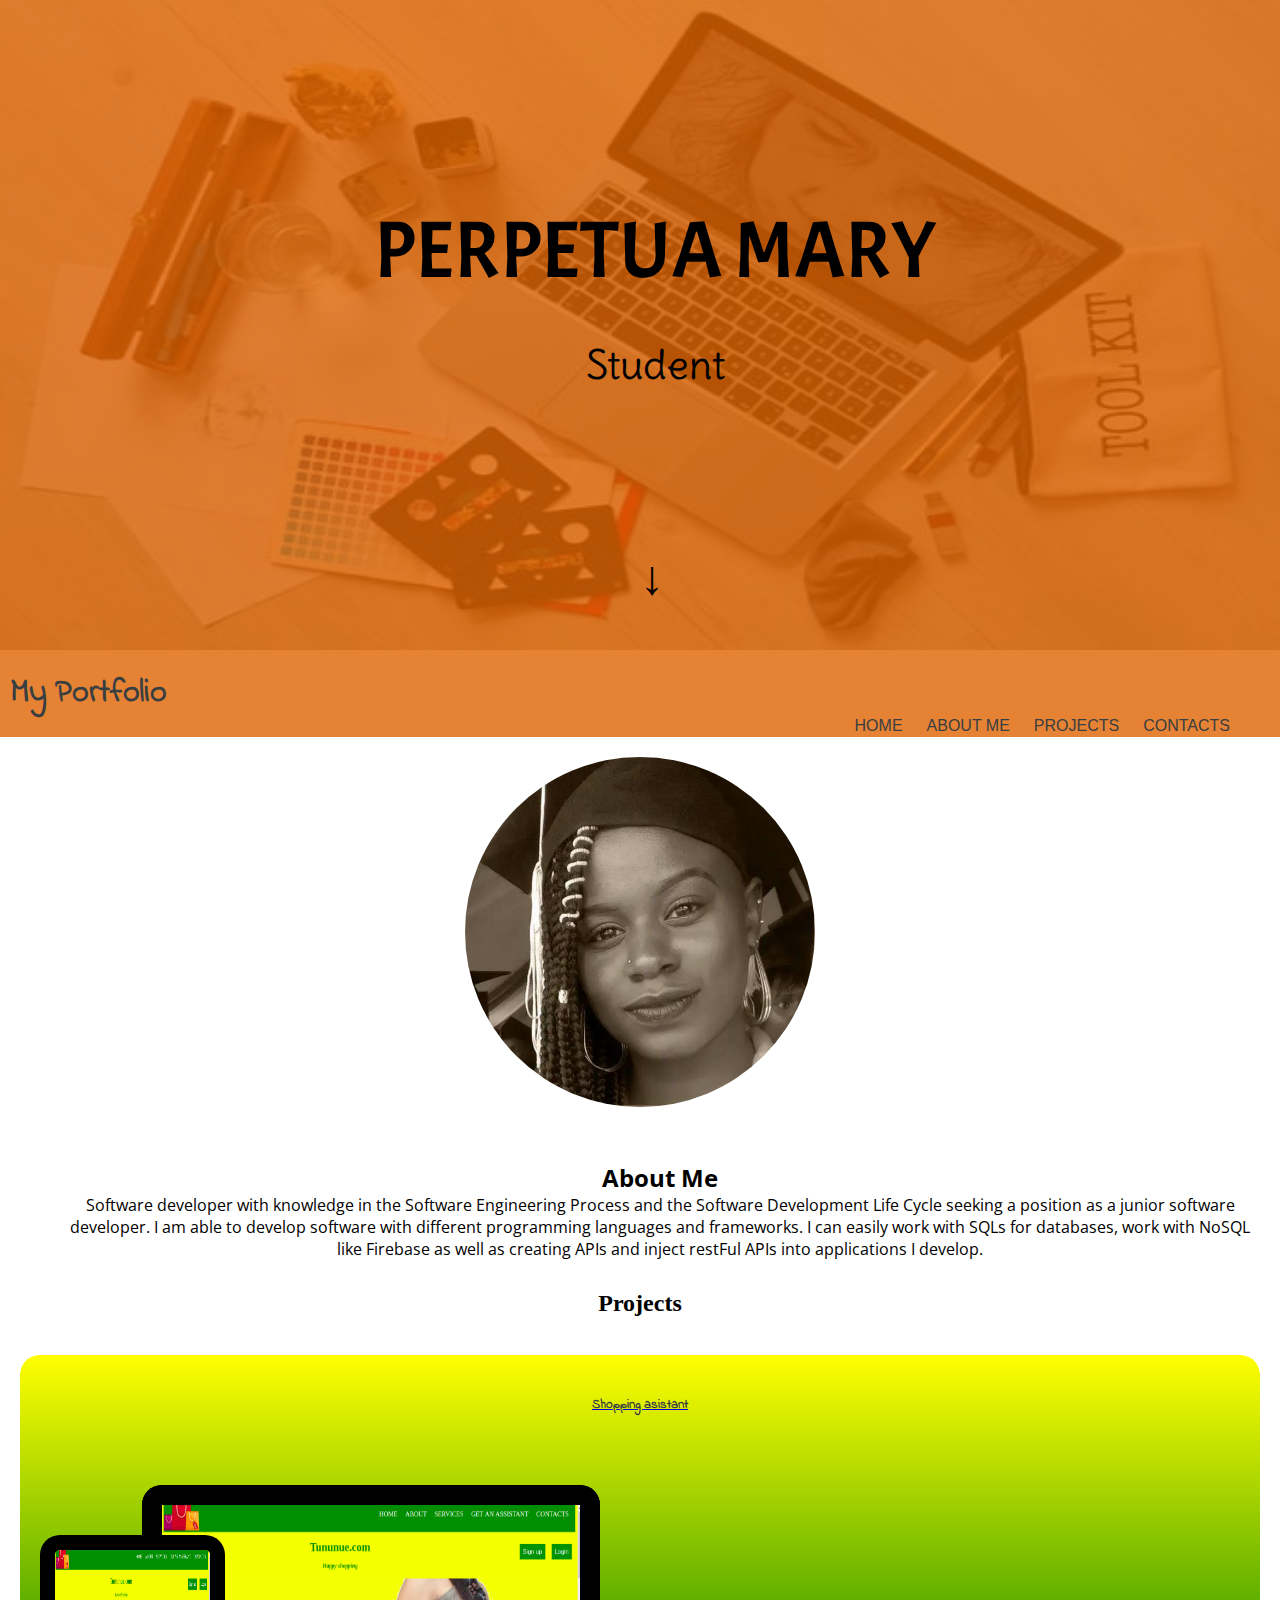
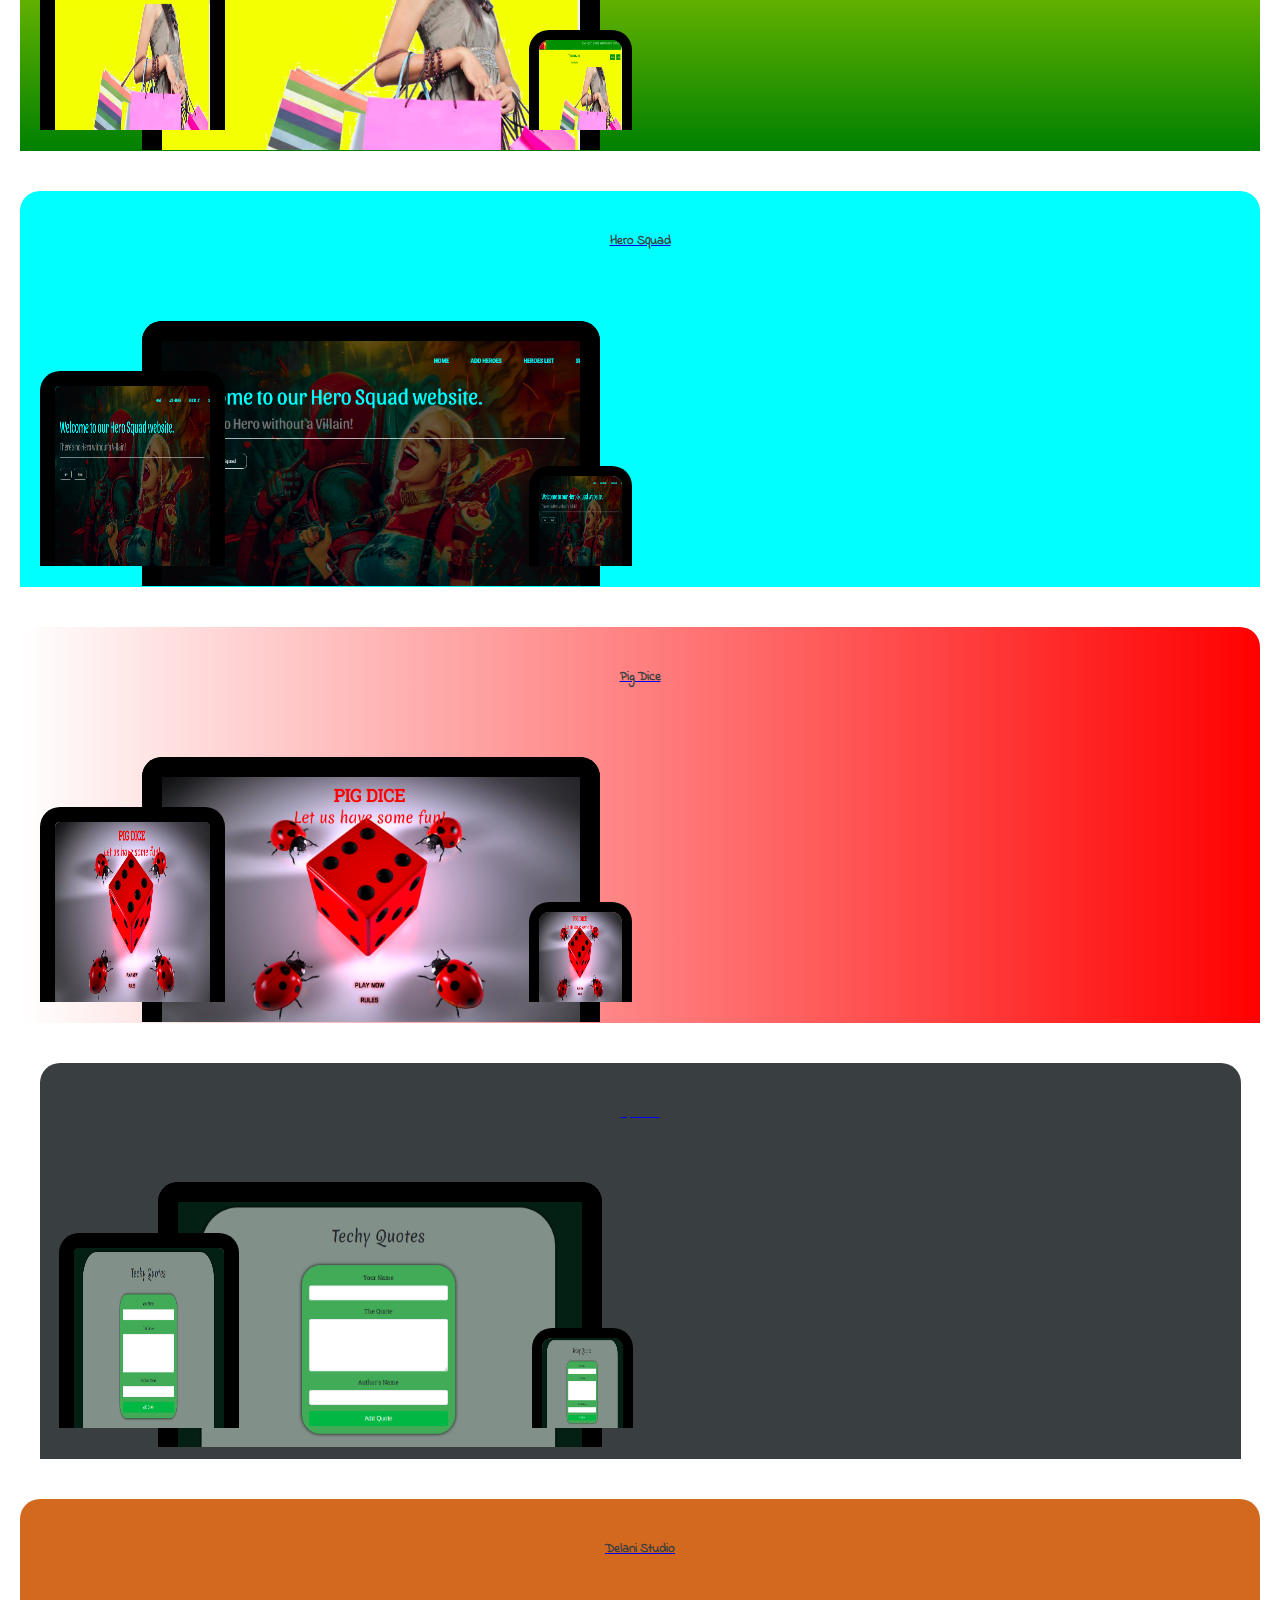
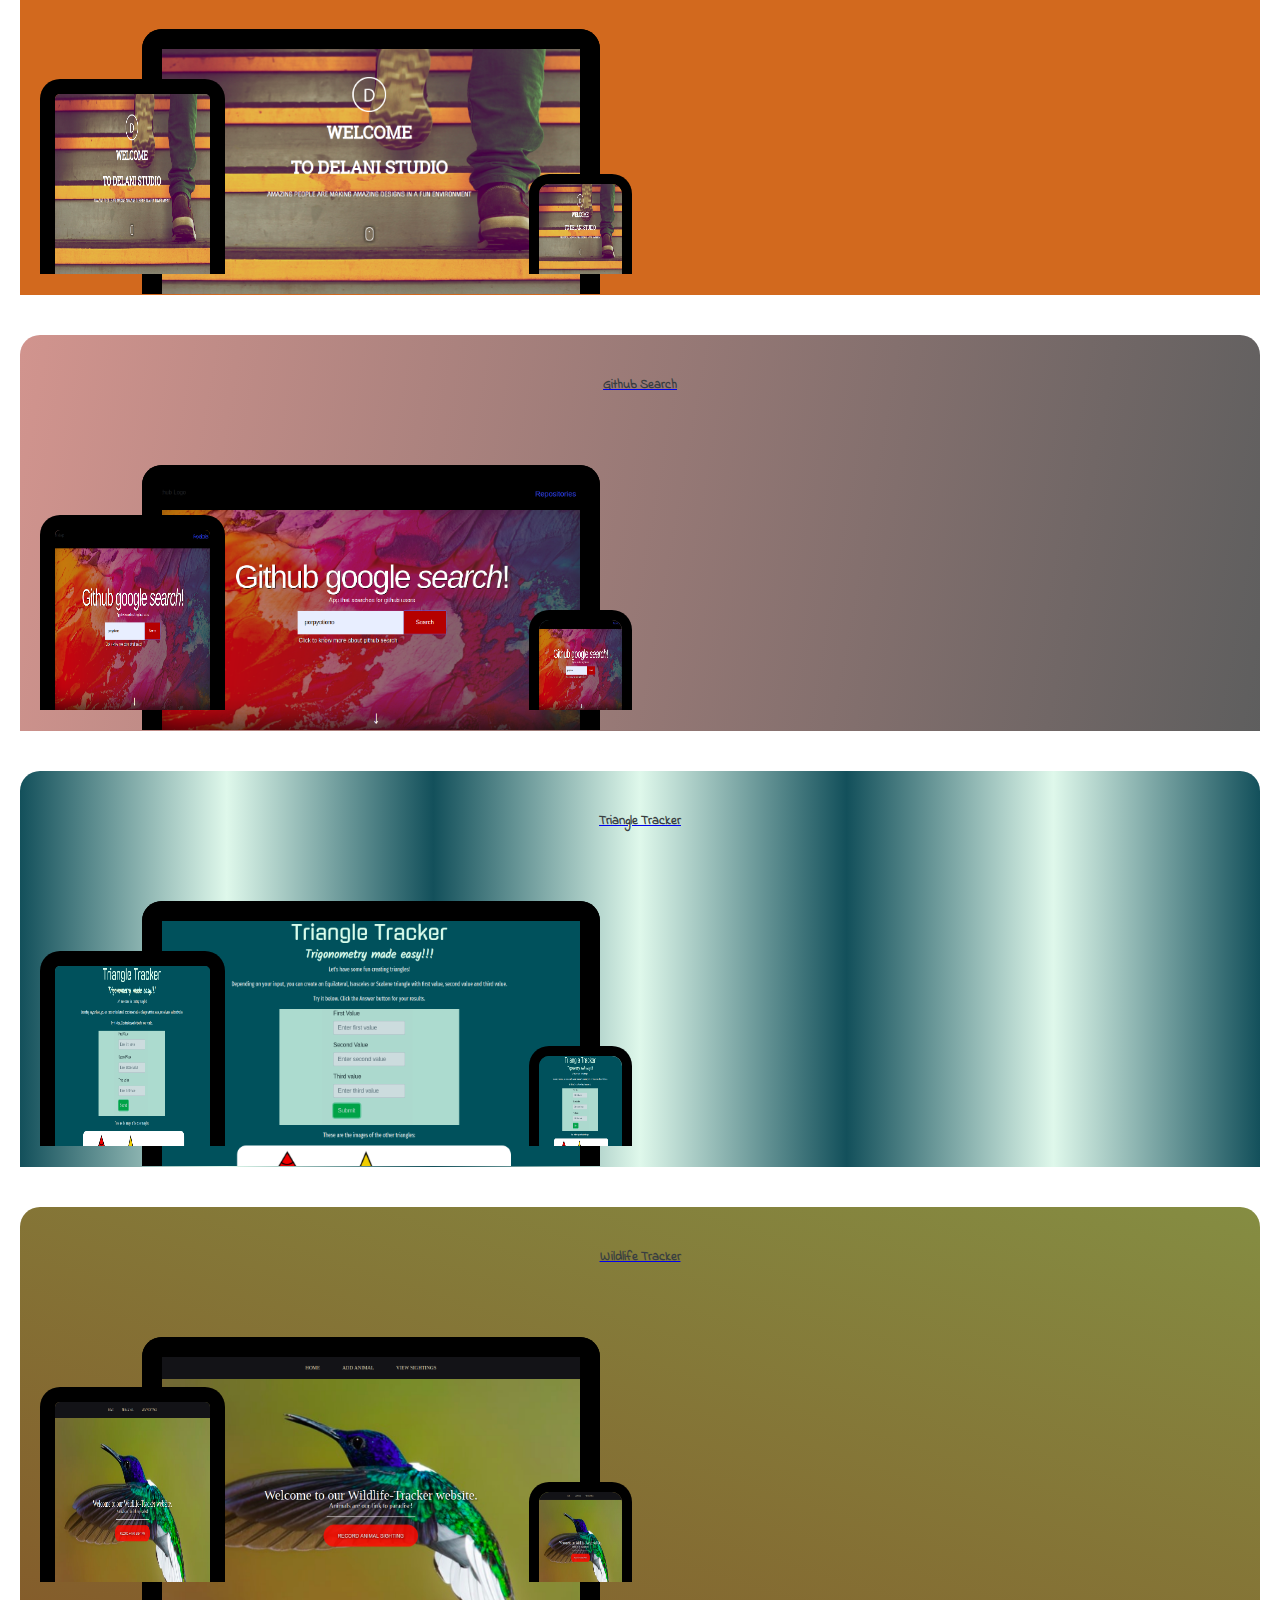
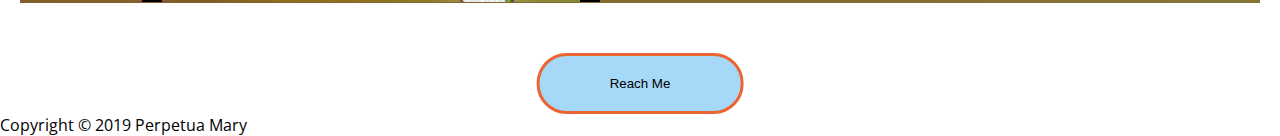
<file: index.html>
<!DOCTYPE html>
<html lang="en" dir="ltr">
  <head>
    <meta charset="utf-8">
    <title>My portfolio</title>
    <meta name="viewport" content="width=device-width, initial-scale=1.0">
    <link rel="stylesheet" href="https://use.fontawesome.com/releases/v5.8.1/css/all.css" integrity="sha384-50oBUHEmvpQ+1lW4y57PTFmhCaXp0ML5d60M1M7uH2+nqUivzIebhndOJK28anvf" crossorigin="anonymous">
    <link rel="stylesheet" href="css/styles.css">
    <link href="https://fonts.googleapis.com/css?family=Acme|Delius|Indie+Flower|Open+Sans" rel="stylesheet">

  </head>
  <body>
    <div class="slides">
      <figure>
        <div class="content">
          <p>PERPETUA MARY<br><span>Student</span></p>
          <img src="images/image-one.jpeg" alt="image one">
          <div class="test"></div>
        </div>

        <div class="content">
          <p>PERPETUA MARY<br><span>Business information technology<br> graduate</span></p>
          <img src="images/image-two.jpeg" alt="image two">
          <div class="test"></div>
        </div>

        <div class="content">
          <p>PERPETUA MARY<br><span>CEO Pelah Investments</span></p>
          <img src="images/image-three.jpeg" alt="image three">
          <div class="test"></div>
        </div>

        <div class="content">
          <p>PERPETUA MARY<br><span>Programming enthusiast</span></p>
          <img src="images/image-four.jpeg" alt="image four">
          <div class="test"></div>
        </div>

        <div class="content">
          <p>PERPETUA MARY<br><span>Aspiring Software Engineer</span></p>
          <img src="images/image-five.jpeg" alt="image five">
          <div class="test"></div>
        </div>
      </figure>
    </div>
    <div class="arrow">
      &#8595;
    </div>
    <div class="banner" id="navbar">
      <p>My Portfolio</p>
      <nav>
        <ul>
          <li><a href="#">Home</a></li>
          <li><a href="#about">About me</a></li>
          <li><a href="#projects">Projects</a></li>
          <li><a href="contacts.html">Contacts</a></li>
        </ul>
      </nav>
    </div>

    <div class="box">
      <div>
        <img src="images/graduation.jpg" alt="This is an image of me">
      </div>

      <div class="about">
        <h2 id="about">About Me</h2>
        <p>Software developer with knowledge in the Software Engineering Process and the Software Development Life Cycle seeking a position as a junior software developer. I am able to develop software with different programming languages and frameworks. 
        I can easily work with SQLs for databases, work with NoSQL like Firebase as well as creating APIs and inject restFul APIs into applications I develop. 
        </p>
        </div>

      </div>
    </div>

    <div class="projects-box">
      <h2 id="projects">Projects</h2><br>
      <div class="square">

        <div class="projects" id="shopping">
          <a href="https://perpyotieno.github.io/pre-prep-project/" target="_blank">
            <img src="images/shopping.png" alt="shopping_site"><br>
            <p>Shopping asistant</p>
          </a>
          <div class="image2">
              <img src="images/shopping.png" alt="shopping_site"><br>
          </div>
          <div class="image3">
              <img src="images/shopping.png" alt="shopping_site"><br>
          </div>
          <!-- <div class="pop">
            <p>This project is a website that allows a person to hire shopping assistant at a small fee.<br> This is a simple website that uses html and css. <br><strong>Click the button below to view it.</strong></p>
          </div> -->
        </div>


        <div class="projects" id="heroSquad">
          <a href="https://perpy-hero-squad.herokuapp.com/" target="_blank">
            <img src="images/heroSquad.png" alt="hero_squad"><br>
            <p>Hero Squad</p>
          </a>
          <div class="image2">
              <img src="images/heroSquad.png" alt="shopping_site"><br>
          </div>
          <div class="image3">
              <img src="images/heroSquad.png" alt="shopping_site"><br>
          </div>
          <!-- <div class="pop">
            <p>This is a simple website that introduces one to programming.<br> It uses html and css. <br><strong>Click the button below to view it.</strong></p>
          </div> -->
        </div>


        <div class="projects" id="pigD">
          <a href="https://perpyotieno.github.io/pig-dice/" target="_blank">
            <img src="images/pigD.png" alt="pig_dice"><br>
            <p>Pig Dice</p>
          </a>
          <div class="image2">
              <img src="images/pigD.png" alt="shopping_site"><br>
          </div>
          <div class="image3">
              <img src="images/pigD.png" alt="shopping_site"><br>
          </div>
          <!-- <div class="pop">
            <p>This is a project about a website that has  cookie recipe. It was forkedd from another user and edited.<br> It uses html and css. <br><strong>Click the button below to view it</strong>.</p>
          </div> -->
        </div>



        <div class="projects" id="quotes">
            <a href="https://perpyotieno.github.io/Quotes/" target="_blank">
              <img src="images/quotes.png" alt="quotes_site"><br>
              <p>Quotes</p>
            </a>
            <div class="image2">
                <img src="images/quotes.png" alt="shopping_site"><br>
            </div>
            <div class="image3">
                <img src="images/quotes.png" alt="shopping_site"><br>
            </div>
            <!-- <div class="pop">
              <p>This is a project about a website that has  cookie recipe. It was forkedd from another user and edited.<br> It uses html and css. <br><strong>Click the button below to view it</strong>.</p>
            </div> -->
          </div>
  
        

          <div class="projects" id="delaniStudio">
              <a href="https://perpyotieno.github.io/Delani-Studio/" target="_blank">
                <img src="images/delaniStudio.png" alt="shopping_site"><br>
            
                
                <p>Delani Studio</p>
              </a>
              <div class="image2">
                  <img src="images/delaniStudio.png" alt="shopping_site"><br>
              </div>
              <div class="image3">
                  <img src="images/delaniStudio.png" alt="shopping_site"><br>
              </div>
              <!-- <div class="pop">
                <p>This is a project about a website that has  cookie recipe. It was forkedd from another user and edited.<br> It uses html and css. <br><strong>Click the button below to view it</strong>.</p>
              </div> -->
            </div>
    
        

            <div class="projects" id="githubSearch">
                <a href="https://perpyotieno.github.io/Github-Search/" target="_blank">
                  <img src="images/githubSearch.png" alt="Github Search"><br>
                  <p>Github Search</p>
                </a>
                <div class="image2">
                    <img src="images/githubSearch.png" alt="shopping_site"><br>
                </div>
                <div class="image3">
                    <img src="images/githubSearch.png" alt="shopping_site"><br>
                </div>
                <!-- <div class="pop">
                  <p>This is a project about a website that has  cookie recipe. It was forkedd from another user and edited.<br> It uses html and css. <br><strong>Click the button below to view it</strong>.</p>
                </div> -->
              </div>
      
        

              <div class="projects" id="triangleTracker">
                  <a href="https://perpyotieno.github.io/triangle-tracker/" target="_blank">
                    <img src="images/triangleTracker.png" alt="triangle_tracker"><br>
                    <p>Triangle Tracker</p>
                  </a>
                  <div class="image2">
                      <img src="images/triangleTracker.png" alt="shopping_site"><br>
                  </div>
                  <div class="image3">
                      <img src="images/triangleTracker.png" alt="shopping_site"><br>
                  </div>
                  <!-- <div class="pop">
                    <p>This is a project about a website that has  cookie recipe. It was forkedd from another user and edited.<br> It uses html and css. <br><strong>Click the button below to view it</strong>.</p>
                  </div> -->
                </div>
        
        

                <div class="projects" id="wildlifeTracker">
                    <a href="https://perpy-wildlife-tracker.herokuapp.com/" target="_blank">
                      <img src="images/wildlifeTracker.png"  alt="wildlifeTracker"><br>
                      <p>Wildlife Tracker</p>
                    </a>
                    <div class="image2">
                        <img src="images/wildlifeTracker.png" alt="shopping_site"><br>
                    </div>
                    <div class="image3">
                        <img src="images/wildlifeTracker.png" alt="shopping_site"><br>
                    </div>
                    <!-- <div class="pop">
                      <p>This is a project about a website that has  cookie recipe. It was forkedd from another user and edited.<br> It uses html and css. <br><strong>Click the button below to view it</strong>.</p>
                    </div> -->
                  </div>
          
                                      
      </div>
    </div>

    <div class="reachout">
      <button type="button" name="button"><a href="contacts.html" target="_blank">Reach Me</a></button>
    </div>

    <footer>
      <p>Copyright &copy 2019 Perpetua Mary</p>
    </footer>
    <script src="test.js" charset="utf-8"></script>

  </body>
</html>
</file>
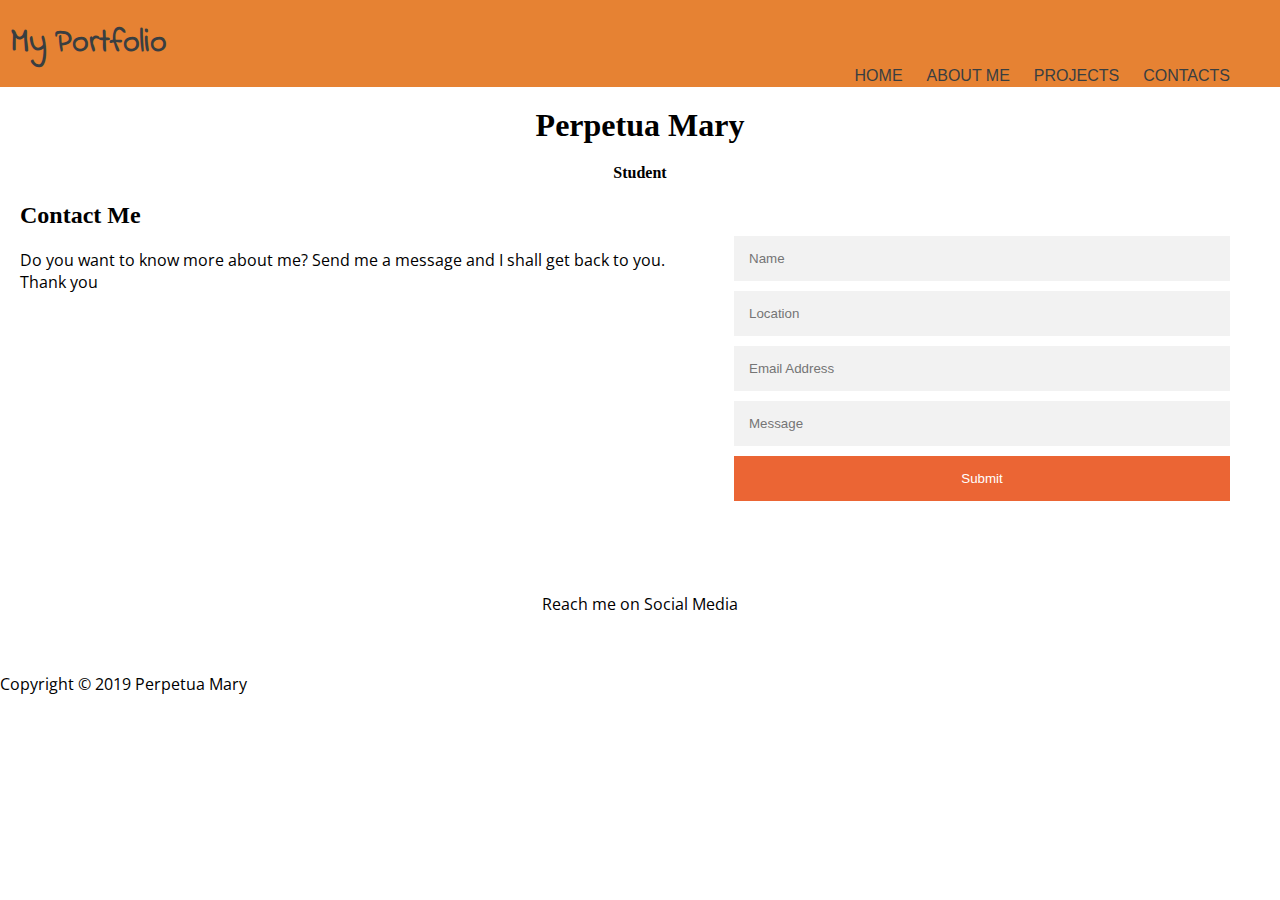
<file: contacts.html>
<!DOCTYPE html>
<html lang="en" dir="ltr">
<head>
  <meta charset="utf-8">
  <title>My portfolio</title>
  <meta name="viewport" content="width=device-width, initial-scale=1.0">
  <link rel="stylesheet" href="https://use.fontawesome.com/releases/v5.8.1/css/all.css" integrity="sha384-50oBUHEmvpQ+1lW4y57PTFmhCaXp0ML5d60M1M7uH2+nqUivzIebhndOJK28anvf" crossorigin="anonymous">
  <link rel="stylesheet" href="css/styles.css">
  <link href="https://fonts.googleapis.com/css?family=Acme|Delius|Indie+Flower|Open+Sans" rel="stylesheet">

</head>
  <body>
    <div class="banner" id="navbar">
      <p>My Portfolio</p>
      <nav>
        <ul>
          <li><a href="index.html">Home</a></li>
          <li><a href="index.html">About me</a></li>
          <li><a href="index.html">Projects</a></li>
          <li><a href="contacts.html">Contacts</a></li>
        </ul>
      </nav>
    </div>
    <div class="image">
        <h1>Perpetua Mary</h1>
        <h4>Student</h4>
    </div>

        <footer>
          <div class="fit">

          <div id="contact">

          <h2>Contact Me</h2>
          <p>Do you want to know more about me? Send me a message and I shall get back to you.<br>Thank you</p>
          <form >

              <div id="contacts-form">
                <input type="text" placeholder="Name"><br>
                <input type="text" placeholder="Location"><br>
                <input type="text" placeholder="Email Address"><br>
                <input type="text" placeholder="Message"><br>
                <button>Submit</button>
              </div>

          </form>
          </div>


          <div class="try">
           <p>Reach me on Social Media</p>
          <div class="contacts">
            <div>
              <a href="https://twitter.com/perpetuamary" target="_blank"><i class="fab fa-twitter"></i></a>
            </div>
            <div>
              <a href="https://www.facebook.com/peryno.dyan" target="_blank"><i class="fab fa-facebook-square"></i></a>
            </div>
            <div>
              <a href="https://www.instagram.com/perpy_otieno_/" target="_blank"><i class="fab fa-instagram"></i></a>
            </div>
            <div>
              <a href="https://github.com/perpyotieno" target="_blank"><i class="fab fa-github"></i></a>
            </div>
          </div>
        </div>

     </div>
     <div class="copy">
       <div id="copy">

     <p>Copyright &copy 2019 Perpetua Mary</p>
   </div>

   </div>
   </footer>
  </body>
</html>
</file>
<file: css/styles.css>
html{
  scroll-behavior: smooth;
}
*{
  margin:0;
  padding: 0;
  transition: 0.7s ease-in-out;
}
body{
  background-color: rgb(255, 255, 255);
}
p{
  font-family: 'Open Sans', sans-serif;
}
.content p{
  z-index: 1000;
  position:absolute;
  text-align: center;
  width:20%;
  padding:100px;
  font-family: 'Acme', sans-serif;
  color: black;
  font-size: 5em;
  padding-top: 200px;
  padding-left: 15px;
}
span{
  font-size: 0.5em;
  font-family: 'Delius', cursive;
}
.content{
  float:left;
  width:25%;
}
.navigation{
  clear:left;
}
.slides{
  overflow: hidden;
  height: 650px;
  max-height: 100%;
  max-width: 100%;
}
.slides figure div{
  width:20%;
  float: left;
}
.slides figure img{
  width:100%;
  float: left;
  height: 650px;
  max-height:100%;
}
.test{
  height: 650px;
  width: 100%;
  background-color: rgba(224,99,0,0.8);
  position: absolute;
}
.slides figure{
  position: relative;
  width: 500%;
  margin: 0;
  left: 0;
  animation: 20s slidy infinite;
}

@keyframes slidy {
  0%{
    left:0%;
  }
  10%{
    left: 0%;
  }
  12%{
    left:-100%;
  }
  22%{
    left: -100%;
  }
  24%{
    left: -200%;
  }
  34%{
    left: -200%;
  }
  36%{
    left: -300%;
  }
  46%{
    left: -300%;
  }
  48%{
    left: -400%;
  }
  58%{
    left:-400%;
  }
  60%{
    left: -300%;
  }
  70%{
    left:-300%;
  }
  72%{
    left: -200%;
  }
  82%{
    left: -200%;
  }
  84%{
    left:-100%;
  }
  94%{
    left: -100%;
  }
  96%{
    left:0%;
  }
}
.banner{
  background-color: rgba(224,99,0,0.8);
  padding:20px;
  padding-left:10px;
  max-width: 100%;
}
nav{
 float:right;
 padding-right: 0;
 margin-right: 20px;
}
nav>ul>li{
  display: inline;
  padding: 10px;
  text-transform: uppercase;
  padding-bottom: 10px;
}
nav>ul>li>a{
  text-decoration: none;
  color: #393E41;
  font-family: 'PT Sans Narrow', sans-serif;
}
.banner p{
  font-family: 'Indie Flower', cursive;
  font-weight: 900;
  font-size: 2em;
  color: #393E41;
}
.sticky {
  position: fixed;
  top: 0;
  width: 100%;
}
/* .box{
  display:flex;
  justify-content: space-around;
}
.box div{
  max-width: 100%;
  margin: 30px;
} */
.box div img{
  width :350px;
  height :350px;
  margin: 20px;
  border-radius: 100%;
  align-items: center;
}
.box div{
  text-align: center;
}
.about{
  /* text-align: center; */
  margin: 30px;
  padding-left:40px;
  font-family: 'Open Sans', sans-serif;
}
.projects-box{
  text-align: center;
  text-decoration: none;
text-decoration-line: none;
}
.square{
  display: flex;
  justify-content: center;
  text-align: center;
  flex-wrap: wrap;
}
.projects{
  /* width:30%; */
  padding: 23px;
  margin: 20px;
  border-top-right-radius: 20px;
  border-top-left-radius: 20px;
  /* //border-width: 20px; */
 /* border-style: solid; */
 /* border-color: black; */
}

.projects img{
  margin-bottom: -30%;
  width: 35%;
  height: 70%;
  border-top-right-radius: 20px;
  border-top-left-radius: 20px;
  border-left-width: 20px;
  border-top-width: 20px;
  border-right-width: 20px;
  border-bottom-width: 0px;
  border-style: solid;
 border-color: black;
 margin-left: -45%;
 
}
.projects:hover{
  box-shadow: 5px 10px #888888;
}
.projects p{
text-decoration: none;
text-decoration-line: none;
font-family: 'Indie Flower', cursive;
  font-weight: 700;
  font-size: 1em;
  color: #393E41;
}
.image2 img{
  width: 13%;
  height: 180px;
  margin-left: -85%;
  margin-bottom: -25.285%;
  border-left-width: 15px;
  border-top-width: 15px;
  border-right-width: 15px;
}
.image3 img{
  width: 7%;
  height: 90px;
  margin-right: -35%;
  margin-bottom: -23.755%;
  border-left-width: 10px;
  border-top-width: 10px;
  border-right-width: 10px;
}
#shopping{
  background-image: linear-gradient( yellow, green);
}
#heroSquad{
  background-color: aqua;

}
#pigD{
  background-image: linear-gradient(to right, rgba(255,0,0,0), rgba(255,0,0,1));
}
#quotes{
background-color: #393E41;
}
#delaniStudio{
background-color: chocolate;
}
#githubSearch{
  background: linear-gradient(100deg,rgba(164,42,30,.5),rgba(54,54,54,.8));
}
#triangleTracker{
  background-image: linear-gradient(to right, #13505B, #DFF8EB, #13505B, #DFF8EB, #13505B, #DFF8EB, #13505B);
}
#wildlifeTracker{
  background-image: linear-gradient(to bottom left,#858D42, #845D2B );

}


.square div p{
  font-size: 0.8em;
}
button{
  padding-top: 0;
  padding: 10px;
  background-color: #A9ACA9;
}
.reachout button{
  padding: 20px;
  position: relative;
  left: 50%;
  transform: translate(-50%);
  margin-top: 30px;
  padding-left: 70px;
  padding-right: 70px;
  border-radius: 30px;
  border: 3px solid #EB6534;
  background-color: #A6D9F7;
}
#contacts-form {
  float:right;
  width:40%;
  z-index: 1;
  background-position: relative;
  padding:30px;
  margin:0 auto 100px;
  margin-top: -7%;
  margin-bottom: 1%;
}
#contacts-form input{
  outline: 1;
  width: 100%;
  border: 0;
  margin-bottom: 10px;
  padding: 15px;
  box-sizing:border-box;
  background-color:#f2f2f2;
}
#contacts-form button{
  background-color: rgb(235,101,52);
  color: white;
  width: 100%;
  padding: 15px;
  cursor: pointer;
  border: 0;
}
.try{
  margin-bottom: 20px;
  margin-top: 300px;
  text-align: center;
}
.try p{
  margin-bottom: 20px;
}
.contacts div{
  display: inline-block;
  padding: 5px;
}
.contacts i{
  color: #A9ACA9;
  font-size: 2em;
}
.image{
  text-align: center;
}
.image h1{
  margin-bottom: 20px;
  margin-top: 20px;
}
#contact h2{
  margin-bottom: 20px;
}
#contact{
  margin: 20px;
}
/* .pop{
  margin-top: -295px;
  height: 50%;
  width:95%;
  background-color: #A6D9F7;
  position: relative;
  font-size: 0.2em;
  opacity: 0;
  font-family: 'Open Sans', sans-serif;
} */

.projects{
  /* background-color: ; */
  min-height: 350px;
}
.projects:hover .pop{
  opacity: 1;
}
.arrow{
  position: absolute;
  margin-top: -100px;
  text-align: center;
  left: 50%;
  transform: translate(-50);
  color: black;
  font-size: 3em;
  font-weight: 900;
  animation: 0.2s change infinite;
}
.reachout a{
  text-decoration: none;
  color: black;
}
@keyframes change {
  0%{
    margin-top: -90px;
  }
  50%{
    margin-bottom: -110px;
    text-shadow: 0 0 10px black;
  }
}
@media screen and (max-width:1045px){
  .box{
    flex-wrap: wrap;
  }
  .about{
    min-width: 90%;
  }
}
@media screen and (max-width:730px){
  .projects{
    width: 90%;
  }
}
@media screen and (max-width:472px){
nav>ul>li{
  display: inline;
  padding: 5px;
  text-transform:capitalize;
}
}
</file>
